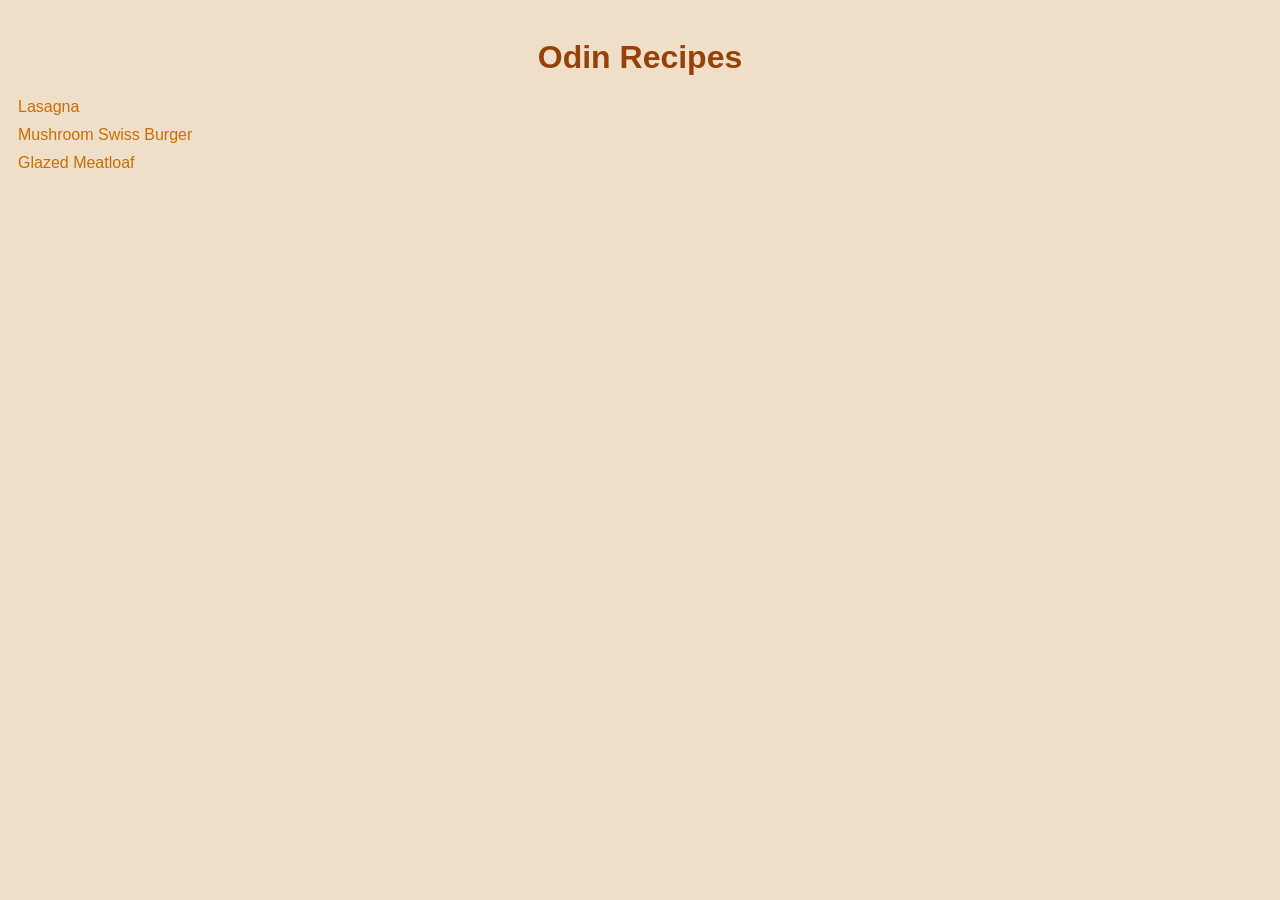
<file: index.html>
<!DOCTYPE html>
<html lang="en">
<head>
    <meta charset="UTF-8">
    <meta name="viewport" content="width=device-width, initial-scale=1.0">
    <link rel="stylesheet" href="style.css">
    <title>Document</title>
</head>
<body>
    <div id="index">
        <h1>Odin Recipes</h1>
        <a href="recipes/lasagna.html">Lasagna</a>
        <a href="recipes/mushroom_swiss_burger.html">Mushroom Swiss Burger</a>
        <a href="recipes/glazed_meatloaf.html">Glazed Meatloaf</a>
    </div>
</body>
</html>
</file>
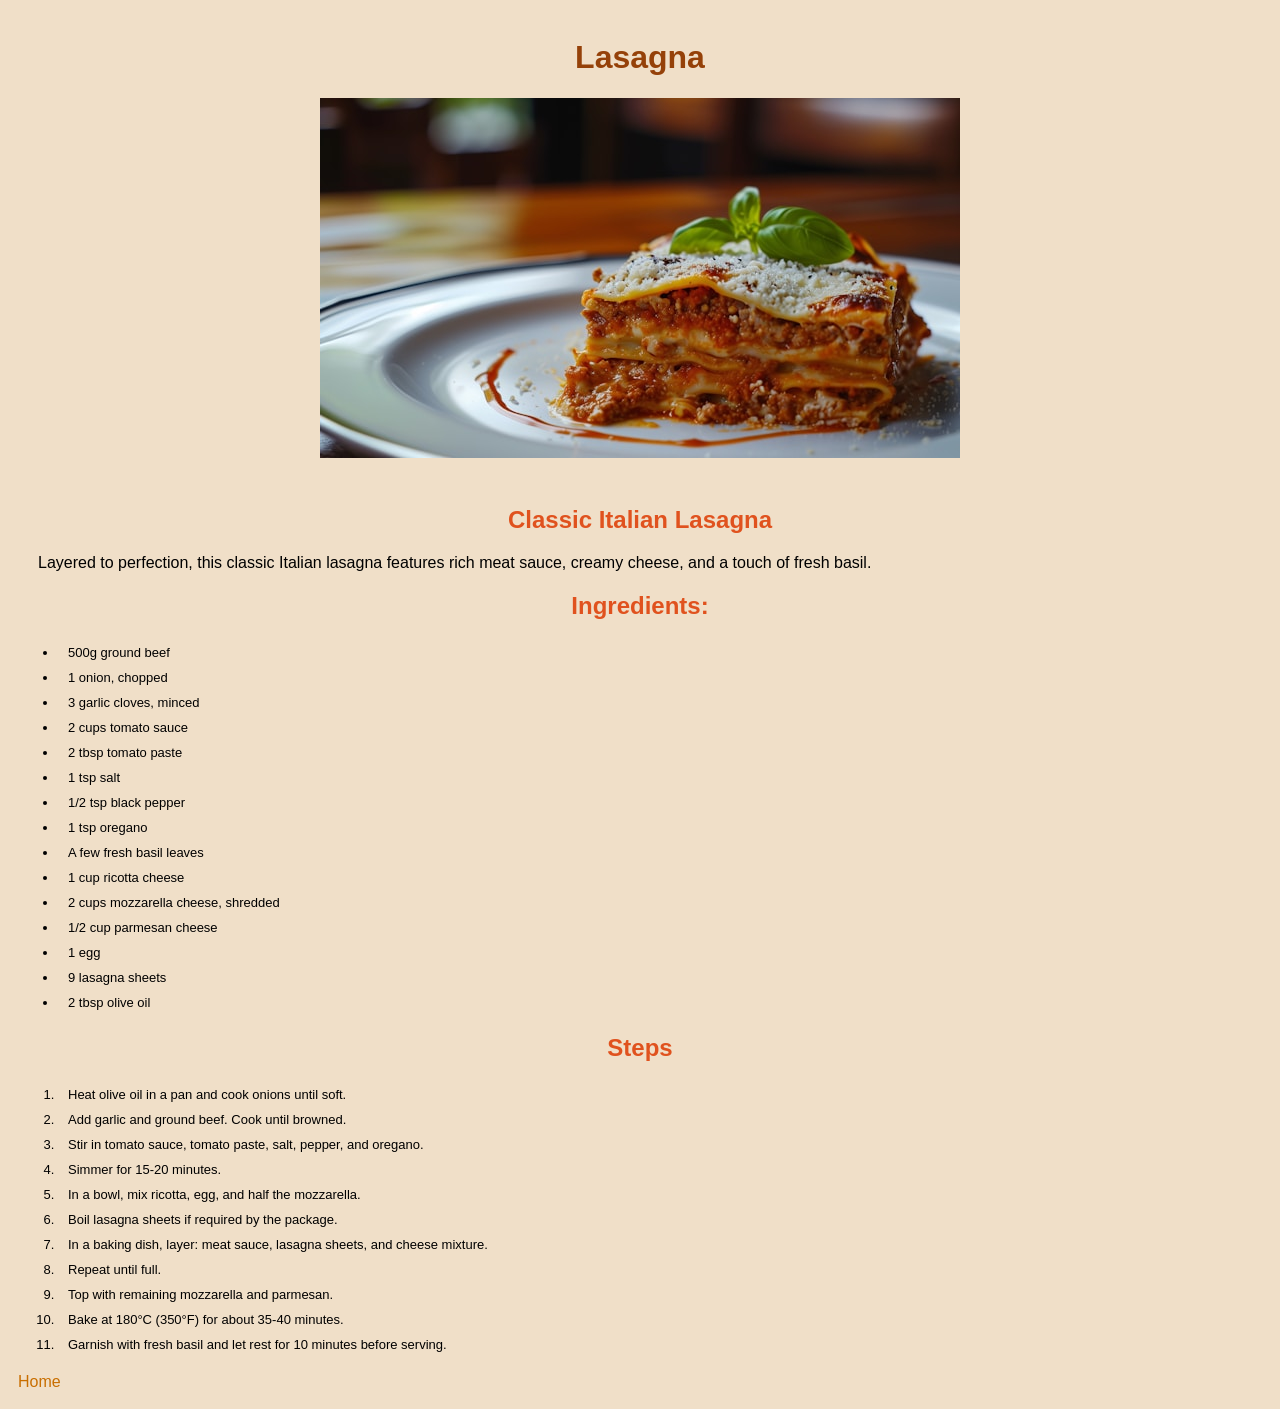
<file: recipes/lasagna.html>
<!DOCTYPE html>
<html lang="en">
<head>
    <meta charset="UTF-8">
    <meta name="viewport" content="width=device-width, initial-scale=1.0">
    <link rel="stylesheet" href="../style.css">
    <title>Lasagna</title>
</head>
<body>
    <h1>Lasagna</h1>
    <img src="../images/emanuel-ekstrom-flEUTTwGlJQ-unsplash.jpg" alt="Classic Italian lasagna" width="640" height="360">
    <br>
    <h2>Classic Italian Lasagna</h2>
    <p>Layered to perfection, this classic Italian lasagna features rich meat sauce, creamy cheese, and a touch of fresh basil.</p>
    <h2>Ingredients:</h2>
    <ul>
        <li>500g ground beef</li>
        <li>1 onion, chopped</li>
        <li>3 garlic cloves, minced</li>
        <li>2 cups tomato sauce</li>
        <li>2 tbsp tomato paste</li>
        <li>1 tsp salt</li>
        <li>1/2 tsp black pepper</li>
        <li>1 tsp oregano</li>
        <li>A few fresh basil leaves</li>
        <li>1 cup ricotta cheese</li>
        <li>2 cups mozzarella cheese, shredded</li>
        <li>1/2 cup parmesan cheese</li>
        <li>1 egg</li>
        <li>9 lasagna sheets</li>
        <li>2 tbsp olive oil</li>
    </ul>
    <h2>Steps</h2>
    <ol>
        <li>Heat olive oil in a pan and cook onions until soft.</li>
        <li>Add garlic and ground beef. Cook until browned.</li>
        <li>Stir in tomato sauce, tomato paste, salt, pepper, and oregano.</li>
        <li>Simmer for 15-20 minutes.</li>
        <li>In a bowl, mix ricotta, egg, and half the mozzarella.</li>
        <li>Boil lasagna sheets if required by the package.</li>
        <li>In a baking dish, layer: meat sauce, lasagna sheets, and cheese mixture.</li>
        <li>Repeat until full.</li>
        <li>Top with remaining mozzarella and parmesan.</li>
        <li>Bake at 180°C (350°F) for about 35-40 minutes.</li>
        <li>Garnish with fresh basil and let rest for 10 minutes before serving.</li>
    </ol>

    <a href="../index.html">Home</a>
</body>
</html>
</file>
<file: style.css>
body {
    background-color: rgb(240, 223, 200);
    padding: 10px;
    font-family: Verdana, Geneva, Tahoma, sans-serif;
}

#index a {
    display: block;
    margin-bottom: 10px;
}

h1,h2 {
    font-family: 'Trebuchet MS', Helvetica, sans-serif;
    text-align: center;
}
h1 {
    color: rgb(149, 65, 9);
}
h2 {
    color:rgb(224, 82, 30);
}
p {
    padding-left: 20px;
}

img {
    display: block;
    margin: 0 auto;
    margin-bottom: 10px;
    max-width: 100%;
    height: auto;
}

li {
    font-size: small;
    text-align: left;
    padding: 5px 10px;
}

a {
    text-decoration: none;
    color: rgb(200, 110, 0);
}
a:hover {
    color: rgb(208, 28, 9);
    text-decoration: underline
}
a:visited {
    color: rgb(200, 110, 0);
}
</file>
